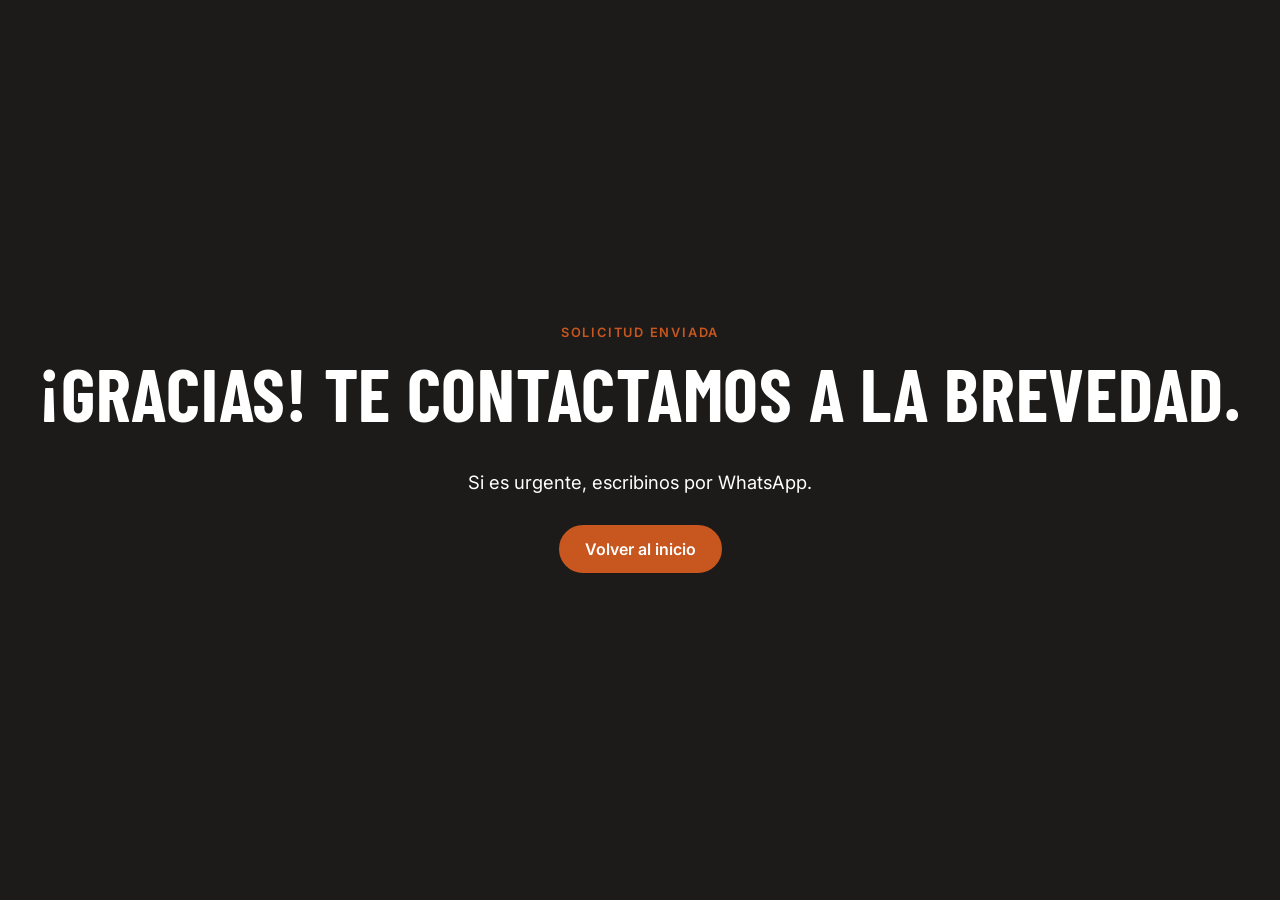
<file: gracias.html>
<!doctype html>
<html lang="es">
<head>
<meta charset="utf-8">
<meta name="viewport" content="width=device-width, initial-scale=1">
<meta name="robots" content="noindex">
<title>Gracias | Marca Reformas</title>
<link href="https://fonts.googleapis.com/css2?family=Barlow+Condensed:wght@700&family=Inter:wght@400;600&display=swap" rel="stylesheet">
<link rel="stylesheet" href="css/styles.css">
<!-- TODO: si se usa Google Ads, agregar acá el evento de conversión -->
</head>
<body>
<main class="thanks">
  <div>
    <p class="eyebrow">Solicitud enviada</p>
    <h1>¡Gracias! Te contactamos a la brevedad.</h1>
    <p class="lead" style="margin:0 auto 28px">Si es urgente, escribinos por WhatsApp.</p>
    <a class="btn" href="/">Volver al inicio</a>
  </div>
</main>
</body>
</html>
</file>
<file: css/styles.css>
/* ===== Colores y tipografías: cambiar acá para adaptar a la marca ===== */
:root{
  --bg:#faf8f5;
  --bg-alt:#f0ece5;
  --ink:#1c1b19;
  --muted:#5f5b54;
  --dark:#1c1b19;
  --dark-2:#2a2825;
  --accent:#c8561f;       /* color de marca */
  --accent-ink:#ffffff;
  --line:#e2dccf;
  --wa:#1fb55a;
  --radius:14px;
  --f-head:"Barlow Condensed","Arial Narrow",sans-serif;
  --f-body:Inter,system-ui,-apple-system,"Segoe UI",sans-serif;
}
*{box-sizing:border-box}
html{scroll-behavior:smooth;scroll-padding-top:72px}
body{margin:0;background:var(--bg);color:var(--ink);font:400 16px/1.6 var(--f-body);-webkit-font-smoothing:antialiased}
img{max-width:100%;display:block}
a{color:inherit}
.wrap{width:min(1120px,100% - 32px);margin-inline:auto}
h1,h2,h3{font-family:var(--f-head);line-height:1.05;margin:0 0 .5em;letter-spacing:.01em;text-transform:uppercase}
h1{font-size:clamp(1.9rem,8vw,4.6rem);font-weight:700}
@media (max-width:860px){.hero h1{max-width:none}}
@media (min-width:861px){h1{font-size:clamp(3.2rem,6vw,4.6rem)}}
h2{font-size:clamp(2rem,4.6vw,3rem);font-weight:700;max-width:22ch}
h3{font-size:1.5rem;font-weight:600}
p{margin:0 0 1em}
.eyebrow{font:600 .8rem/1 var(--f-body);letter-spacing:.14em;text-transform:uppercase;color:var(--accent);margin-bottom:14px}
.lead{font-size:1.15rem;max-width:52ch}

/* Botones */
.btn{display:inline-flex;align-items:center;justify-content:center;gap:10px;background:var(--accent);color:var(--accent-ink);padding:14px 24px;border-radius:999px;font:600 1rem/1 var(--f-body);text-decoration:none;border:2px solid var(--accent);cursor:pointer;transition:transform .15s,filter .15s}
.btn:hover{transform:translateY(-2px);filter:brightness(1.08)}
.btn svg{width:22px;height:22px;fill:currentColor}
.btn-sm{padding:10px 18px;font-size:.92rem}
.btn-wa{background:var(--wa);border-color:var(--wa)}
.btn-ghost{background:transparent;color:#fff;border-color:rgba(255,255,255,.7)}
.btn-block{width:100%}
:focus-visible{outline:3px solid var(--accent);outline-offset:3px}

/* Topbar */
.topbar{position:sticky;top:0;z-index:50;display:flex;align-items:center;justify-content:space-between;gap:16px;padding:10px 16px;background:rgba(28,27,25,.96);backdrop-filter:blur(8px);color:#fff}
.brand{display:flex;align-items:center;gap:10px;text-decoration:none}
.brand-mark{display:grid;place-items:center;width:40px;height:40px;border-radius:50%;border:3px solid var(--accent);font:700 1.4rem/1 var(--f-head)}
.brand-text{display:flex;flex-direction:column;line-height:1}
.brand-text strong{font:700 1.4rem/1 var(--f-head);letter-spacing:.18em}
.brand-text small{font-size:.7rem;letter-spacing:.35em;opacity:.8;text-transform:uppercase}
.nav{display:flex;align-items:center;gap:22px}
.nav a{text-decoration:none;font-size:.95rem;opacity:.9}
.nav a:hover{opacity:1;color:#fff}
.nav .btn{opacity:1}
.burger{display:none;background:none;border:0;width:44px;height:44px;padding:10px;cursor:pointer}
.burger span{display:block;height:2px;background:#fff;margin:6px 0;transition:.2s}
@media (max-width:860px){
  .burger{display:block}
  .nav{position:fixed;inset:60px 0 auto 0;flex-direction:column;align-items:stretch;gap:0;background:var(--dark);padding:8px 16px 20px;transform:translateY(-120%);transition:transform .25s;border-bottom:1px solid #000}
  .nav.open{transform:none}
  .nav a{padding:14px 4px;border-bottom:1px solid rgba(255,255,255,.08)}
  .nav .btn{margin-top:14px;border:2px solid var(--accent)}
}

/* Hero */
.hero{position:relative;color:#fff;min-height:86vh;display:flex;align-items:center;overflow:hidden;background:var(--dark)}
.hero-bg{position:absolute;inset:0;background:
  linear-gradient(100deg,rgba(20,19,17,.92) 25%,rgba(20,19,17,.45)),
  url("../img/hero.jpg") center/cover no-repeat,
  repeating-linear-gradient(45deg,#2a2825 0 22px,#242220 22px 44px)}
.hero-inner{position:relative;padding:72px 0}
.hero h1{max-width:14ch}
.cta-row{display:flex;flex-wrap:wrap;gap:12px;margin:28px 0}
.hero-points{list-style:none;margin:0;padding:0;display:flex;flex-wrap:wrap;gap:8px 24px;font-size:.95rem;opacity:.9}
.hero-points li::before{content:"✓";color:var(--accent);font-weight:700;margin-right:8px}

/* Secciones */
.section{padding:84px 0}
.section-alt{background:var(--bg-alt)}
.section-dark{background:var(--dark);color:#f2eee7}
.section-dark h2,.section-dark h3{color:#fff}
.split{display:grid;grid-template-columns:1.1fr .9fr;gap:56px;align-items:center}
@media (max-width:860px){.split{grid-template-columns:1fr;gap:36px}.section{padding:60px 0}}

.cards{display:grid;grid-template-columns:repeat(auto-fill,minmax(250px,1fr));gap:18px;margin-top:36px}
.card{background:#fff;border:1px solid var(--line);border-radius:var(--radius);padding:26px;transition:transform .2s,box-shadow .2s}
.card:hover{transform:translateY(-4px);box-shadow:0 14px 30px rgba(0,0,0,.08)}
.card p{color:var(--muted);margin:0;font-size:.97rem}
.ico{width:48px;height:48px;border-radius:12px;background:rgba(200,86,31,.1);display:grid;place-items:center;margin-bottom:16px}
.ico svg{width:26px;height:26px;fill:none;stroke:var(--accent);stroke-width:1.7;stroke-linecap:round;stroke-linejoin:round}
.card-cta{background:var(--dark);color:#fff;border-color:var(--dark);display:flex;flex-direction:column;align-items:flex-start;gap:6px}
.card-cta h3{color:#fff}.card-cta p{color:#d6d0c4;margin-bottom:12px}

.ticks{list-style:none;margin:20px 0 28px;padding:0}
.ticks li{padding-left:30px;position:relative;margin-bottom:10px}
.ticks li::before{content:"";position:absolute;left:0;top:.45em;width:16px;height:9px;border-left:3px solid var(--accent);border-bottom:3px solid var(--accent);transform:rotate(-45deg)}

/* Muestras de texturas (placeholder) */
.swatches{display:grid;grid-template-columns:1fr 1fr;gap:12px}
.sw{aspect-ratio:1;border-radius:var(--radius);position:relative;overflow:hidden}
.sw span{position:absolute;left:12px;bottom:10px;font-size:.8rem;font-weight:600;background:rgba(0,0,0,.55);color:#fff;padding:4px 10px;border-radius:99px}
.sw1{background:repeating-linear-gradient(0deg,#b9ac97 0 14px,#a99c87 14px 16px),#b9ac97}
.sw2{background:radial-gradient(circle at 30% 30%,#e6dccb,#c9bba3 60%,#b3a58c)}
.sw3{background:linear-gradient(135deg,#8d8a85,#6e6b66 50%,#9a9791)}
.sw4{background:repeating-linear-gradient(90deg,#d9c7a6 0 6px,#cdb994 6px 9px)}

/* Galería */
.filters{display:flex;flex-wrap:wrap;gap:8px;margin:28px 0 22px}
.chip{border:1px solid var(--line);background:#fff;padding:9px 18px;border-radius:999px;font:500 .92rem var(--f-body);cursor:pointer}
.chip.is-on{background:var(--ink);color:#fff;border-color:var(--ink)}
.gallery{display:grid;grid-template-columns:repeat(3,1fr);gap:14px}
@media (max-width:860px){.gallery{grid-template-columns:repeat(2,1fr)}}
@media (max-width:520px){.gallery{grid-template-columns:1fr}}
.ph,.gallery img{margin:0;aspect-ratio:4/3;border-radius:var(--radius);object-fit:cover;width:100%}
.ph{position:relative;overflow:hidden}
.ph figcaption{position:absolute;left:12px;bottom:12px;background:rgba(0,0,0,.6);color:#fff;font-size:.85rem;padding:5px 12px;border-radius:99px}
.ph1{background:linear-gradient(135deg,#3a3733,#6b6358)}
.ph2{background:linear-gradient(135deg,#a8a39a,#d8d3c8)}
.ph3{background:linear-gradient(135deg,#c8561f,#e8a27a)}
.ph4{background:repeating-linear-gradient(45deg,#cbbfa9 0 30px,#bdb099 30px 60px)}
.ph5{background:linear-gradient(135deg,#55626a,#8e9ca4)}
.ph6{background:linear-gradient(135deg,#6e5a45,#a88d6f)}
.ph.hide{display:none}
.note{font-size:.85rem;color:var(--muted);margin-top:14px}

/* Proceso */
.steps{list-style:none;margin:36px 0 0;padding:0;display:grid;grid-template-columns:repeat(4,1fr);gap:20px}
@media (max-width:860px){.steps{grid-template-columns:1fr 1fr}}
@media (max-width:520px){.steps{grid-template-columns:1fr}}
.steps li{background:#fff;border-radius:var(--radius);padding:24px;border:1px solid var(--line)}
.steps p{color:var(--muted);margin:0;font-size:.95rem}
.n{display:grid;place-items:center;width:38px;height:38px;border-radius:50%;background:var(--accent);color:#fff;font:700 1.2rem var(--f-head);margin-bottom:14px}

/* Stats */
.stats{display:grid;gap:14px}
.stats div{background:var(--dark);color:#fff;border-radius:var(--radius);padding:22px 26px;display:flex;align-items:baseline;gap:16px}
.stats strong{font:700 2.8rem/1 var(--f-head);color:var(--accent)}
.stats span{opacity:.85}

/* Formulario */
.contact{list-style:none;padding:0;margin:24px 0 0}
.contact li{margin-bottom:10px}
.contact a{text-decoration:none;border-bottom:1px solid rgba(255,255,255,.35)}
.form{background:#fff;color:var(--ink);padding:28px;border-radius:var(--radius);display:grid;gap:14px}
.form label{display:grid;gap:6px;font-weight:500;font-size:.92rem}
.form input,.form select,.form textarea{font:400 1rem var(--f-body);padding:12px 14px;border:1px solid #cfc8ba;border-radius:10px;background:#fff;width:100%}
.form input:focus,.form select:focus,.form textarea:focus{outline:2px solid var(--accent);border-color:var(--accent)}
.hp{position:absolute;left:-9999px}
.form-split{align-items:start}

/* Footer y WhatsApp flotante */
.footer{background:#111;color:#bdb7ab;padding:22px 0;font-size:.9rem}
.foot{display:flex;justify-content:space-between;flex-wrap:wrap;gap:10px}
.wa-float{position:fixed;right:16px;bottom:16px;z-index:60;width:58px;height:58px;border-radius:50%;background:var(--wa);display:grid;place-items:center;box-shadow:0 8px 22px rgba(0,0,0,.3);transition:transform .15s}
.wa-float:hover{transform:scale(1.07)}
.wa-float svg{width:32px;height:32px;fill:#fff}

/* Entrada suave */
.reveal{opacity:0;transform:translateY(18px);transition:opacity .6s,transform .6s}
.reveal.in{opacity:1;transform:none}
@media (prefers-reduced-motion:reduce){html{scroll-behavior:auto}.reveal{opacity:1;transform:none;transition:none}}

/* Página de gracias */
.thanks{min-height:100vh;display:grid;place-items:center;text-align:center;padding:24px;background:var(--dark);color:#fff}
.thanks h1{margin-inline:auto}
</file>
